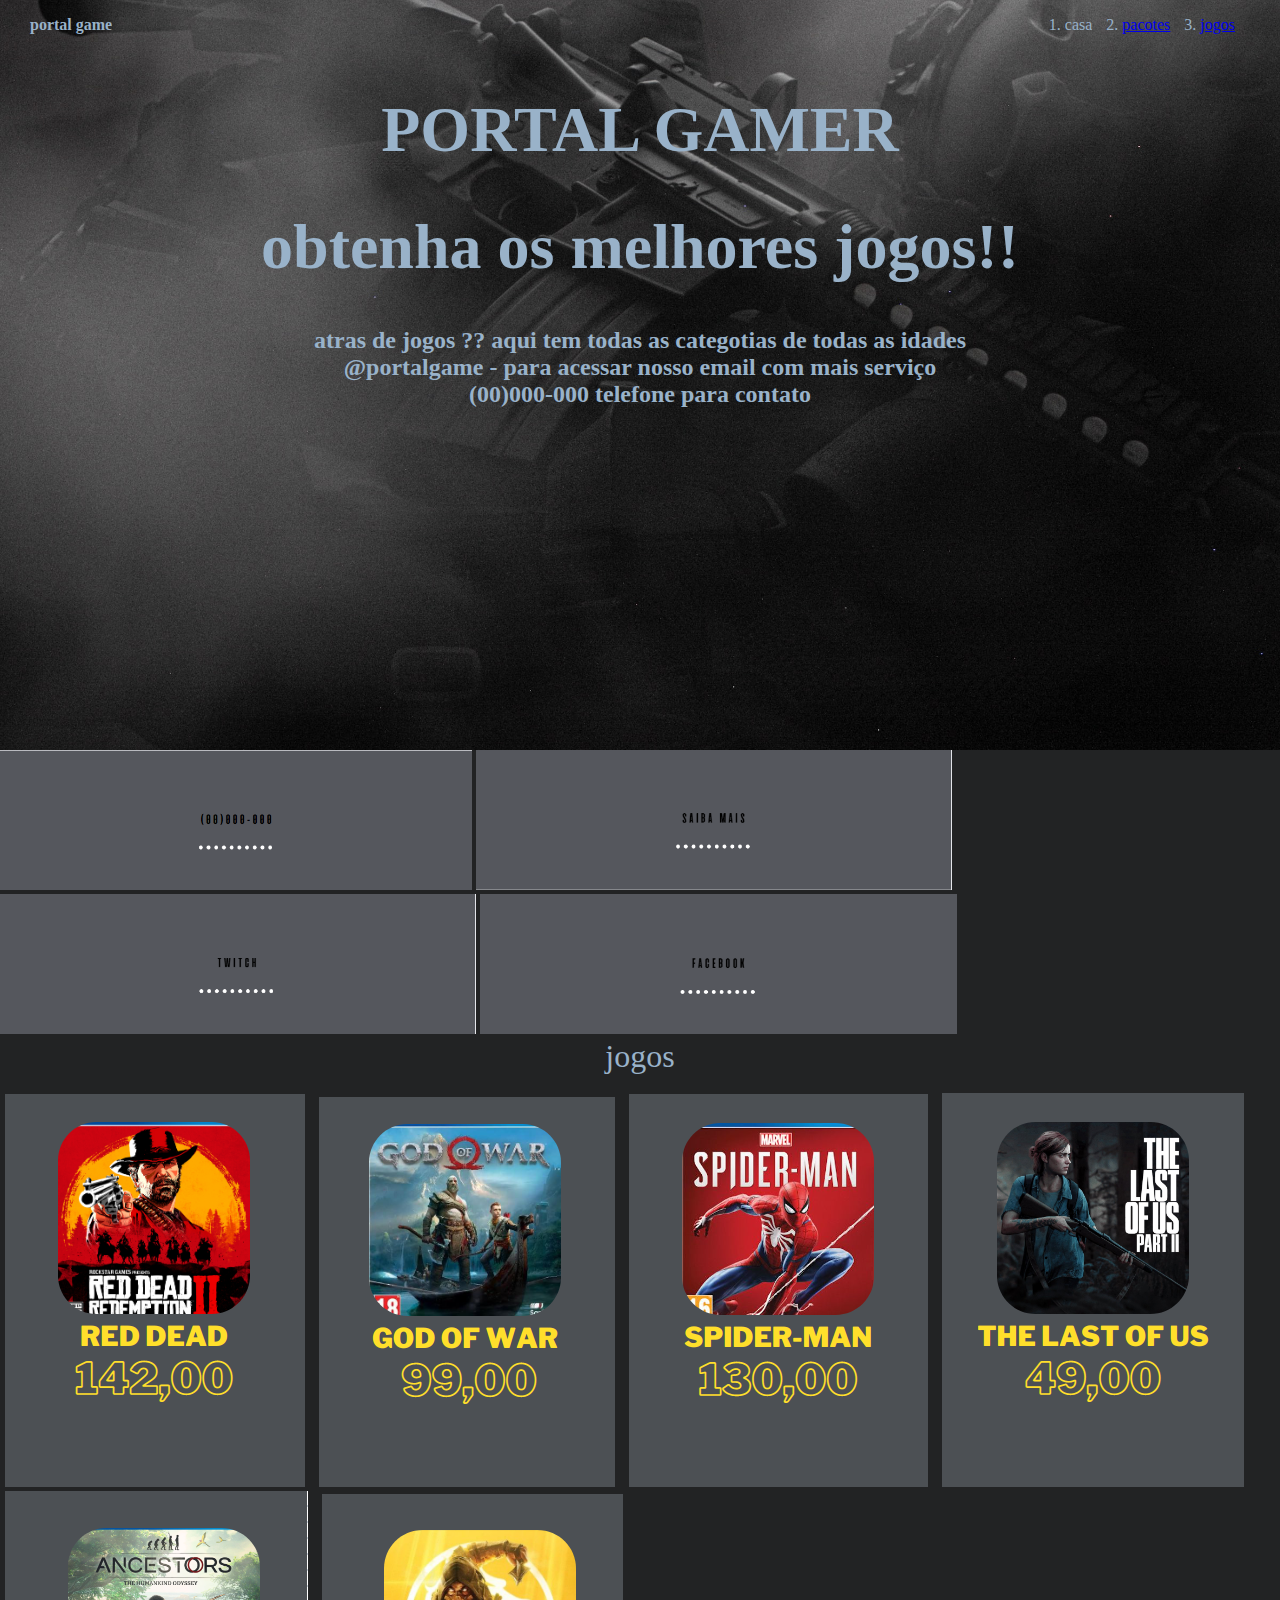
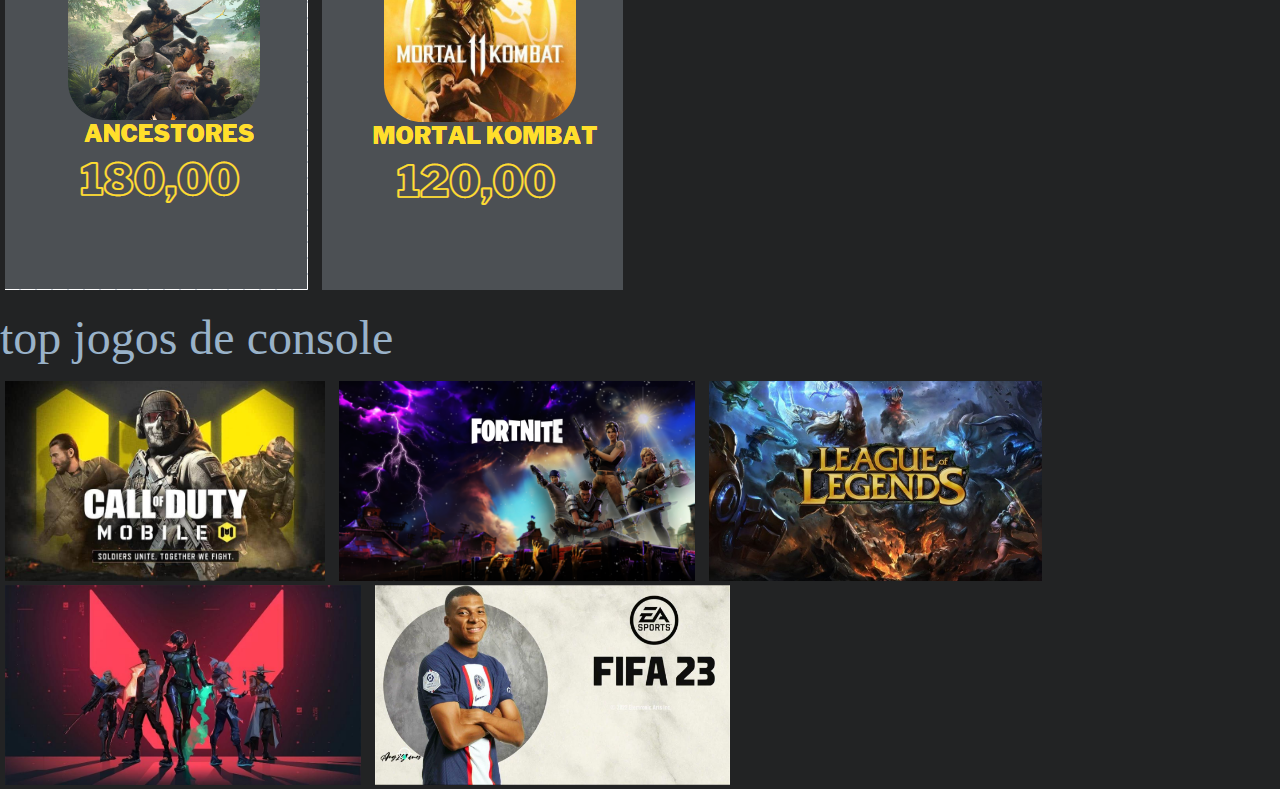
<file: index.html>
<!DOCTYPE html>
<html lang="en">
<head>
    <meta name="viewport" content="device-width, initial-scale=1.0">
    <meta charset="UTF-8">
    <meta http-equiv="X-UA-Compatible" content="IE=edge">
    <meta name="viewport" content="width=device-width, initial-scale=1.0">
    <title>portal game</title>

 <link rel="stylesheet" href="style.css">
</head>
<body>
  <header>
    <nav>
    <p>portal game</p>
    <ul>
        <li class="lista">casa</li>
        <li class="lista"><a href="pacote.html">pacotes</a></li>
        <li class="lista"><a href="jogos.html">jogos</a></li>
    </ul>
</nav>
<div class="header-content">
<center><h1>PORTAL GAMER</h1></center>
<center><p><h1>obtenha os melhores jogos!!</h1>
  <h2>atras de jogos ?? aqui tem todas as categotias de todas as idades<br>
  @portalgame - para acessar nosso email com mais serviço<br>
  (00)000-000 telefone para contato</h2>
</div>
  </header>
  <div class="d-flex flex-column justify-content-center w-100 h-100"></div>
  <img class="logos-jogos" src="numero.png" alt="png" height="140">
  <img class="logos-jogos" src="saiba.png" alt="png" height="140" >
  <img class="logos-jogos" src="rede.png" alt="png" height="140">
  <img class="logos-jogos" src="facebook.png" alt="png" height="140" >
  <center><span><font size="6">jogos</font></span></center><br>
  <div class="d-flex flex-column justify-content-center w-100 h-100"></div>
  <img class="logos-jogos" src="capred de.png" alt="png" hspace="5">
  <img class="logos-jogos" src="uio.png" alt="png" hspace="5">
  <img class="logos-jogos" src="sp-m.png" alt="png" hspace="5">
  <img class="logos-jogos" src="item.png" alt="png" hspace="5">
  <img class="logos-jogos" src="ancestores.png" alt="png" hspace="5">
  <img class="logos-jogos" src="mortal.png" alt="png" hspace="5 ">
<p><font size="7">top jogos de console</font></p>
<div class="d-flex flex-column justify-content-center w-100 h-100"></div>
<img class="logos-jogos" src="callofdutyM.png" alt="png" hspace="5" height="200">
<img class="logos-jogos" src="quw.png" alt="png" hspace="5" height="200">
<img class="logos-jogos" src="lol.png" alt="png" hspace="5" height="200">
<img class="logos-jogos" src="valorant.png" alt="png" hspace="5" height="200">
<img class="logos-jogos" src="fifa.png" alt="png" hspace="5" height="200">
</body>
</html>
</file>
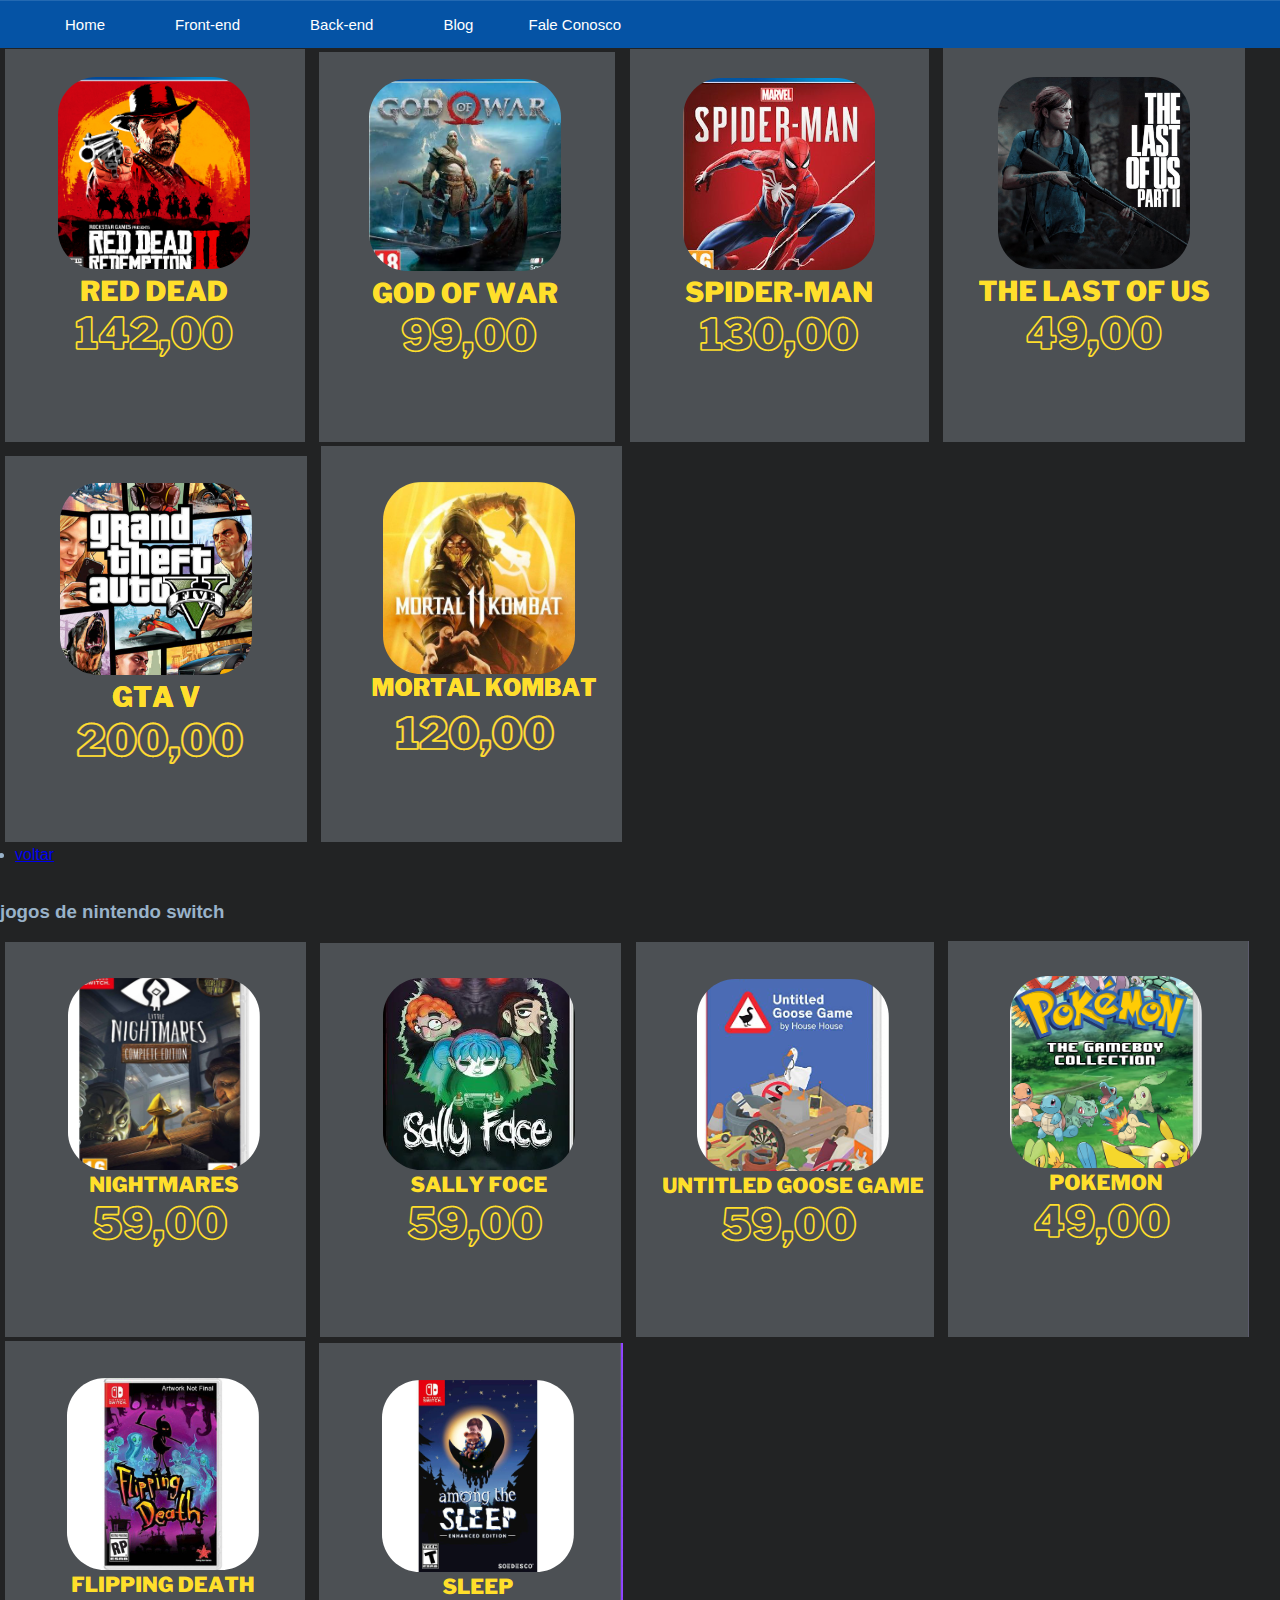
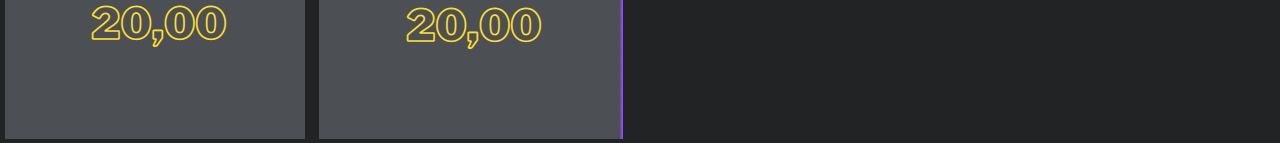
<file: jogos.html>
<!DOCTYPE html>
<html lang="pt-br">
<head>
    <style>
        @import url('https://fonts.googleapis.com/css?family=Poppins');
        header {
          position: fixed;
          top: 0;
          left: 0;
          width: 100%;
          background-color: #333;
          color: #fff;
          padding: 20px;
          font-family: 'Poppins', sans-serif;
          text-align: center;
          transition: all 0.3s ease-in-out;
        }
  
        header:hover {
          background-color: #555;
          transform: translateY(-10px);
          box-shadow: 0px 5px 10px rgba(0, 0, 0, 0.2);
        }
      </style>
    <meta charset="UTF-8">
    <meta http-equiv="X-UA-Compatible" content="IE=edge">
    <meta name="viewport" content="width=device-width, initial-scale=1.0">
    <title>jogos</title>
   
    <link rel="stylesheet" href="jogos.css">
</head>
<body>
  <div class="menu">

    <nav class="main-nav">
    
      <ul>
        
        <li><a href="#" title="Home">Home</a></li>
        
        <li><a href="">Front-end</a>
         
            <ul>
                
                <li><a href="#" title="Html">Html</a></li>
                <li><a href="#" title="Css">Css</a></li>
                <li><a href="#" title="Jquery">Jquery</a></li>
                <li><a href="#" title="Javascript">Javascript</a></li>

            </ul>

        </li>
        
        <li><a href="">Back-end</a>
        
            <ul>

                <li><a href="#" title="PHP">PHP</a></li>
                <li><a href="#" title="Python">Python</a>
                <li><a href="#" title="Ruby">Ruby</a>
                <li><a href="#" title="C++">C++</a></li>
                <li><a href="#" title="Banco de Dados">Banco de Dados</a>
                
                  <ul>
                    <li><a href="#" title="MySQL">MySQL</a></li>
                    <li><a href="#" title="MariaDB">MariaDB </a></li>
                  </ul>
                
                </li>
                
              
            </ul>

        </li>

        <li><a href="#" title="Blog">Blog</a></li>
        <li><a href="#" title="Fale Conosco">Fale Conosco</a></li>
      
      </ul>
    
    </nav>

    <div class="mob-btn">
      <span></span>
      <span></span>
      <span></span>
    </div>

    <div class="overlay"></div>
  
</div><!-- menu -->
    <div class="d-flex flex-column justify-content-center w-100 h-100"></div>
    <img class="logos-jogos" src="capred de.png" alt="png" hspace="5">
    <img class="logos-jogos" src="uio.png" alt="png" hspace="5">
    <img class="logos-jogos" src="sp-m.png" alt="png" hspace="5">
    <img class="logos-jogos" src="item.png" alt="png" hspace="5">
    <img class="logos-jogos" src="GTAV.png" alt="png" hspace="5">
    <img class="logos-jogos" src="mortal.png" alt="png" hspace="5">
    <li class="lista"><a href="index.html">voltar</a></li><br>
<h3><certer>jogos de nintendo switch </certer></h3>
<div class="d-flex flex-column justify-content-center w-100 h-100"></div>
<img class="logos-jogos" src="nightmares.png" alt="png" hspace="5">
<img class="logos-jogos" src="sally.png" alt="png" hspace="5">
<img class="logos-jogos" src="untitled goose game.png" alt="png" hspace="5">
<img class="logos-jogos" src="pokemon.png" alt="png" hspace="5">
<img class="logos-jogos" src="fplipping.png" alt="png" hspace="5">
<img class="logos-jogos" src="sleep.png" alt="png" hspace="5">
</body>
</html>
</file>
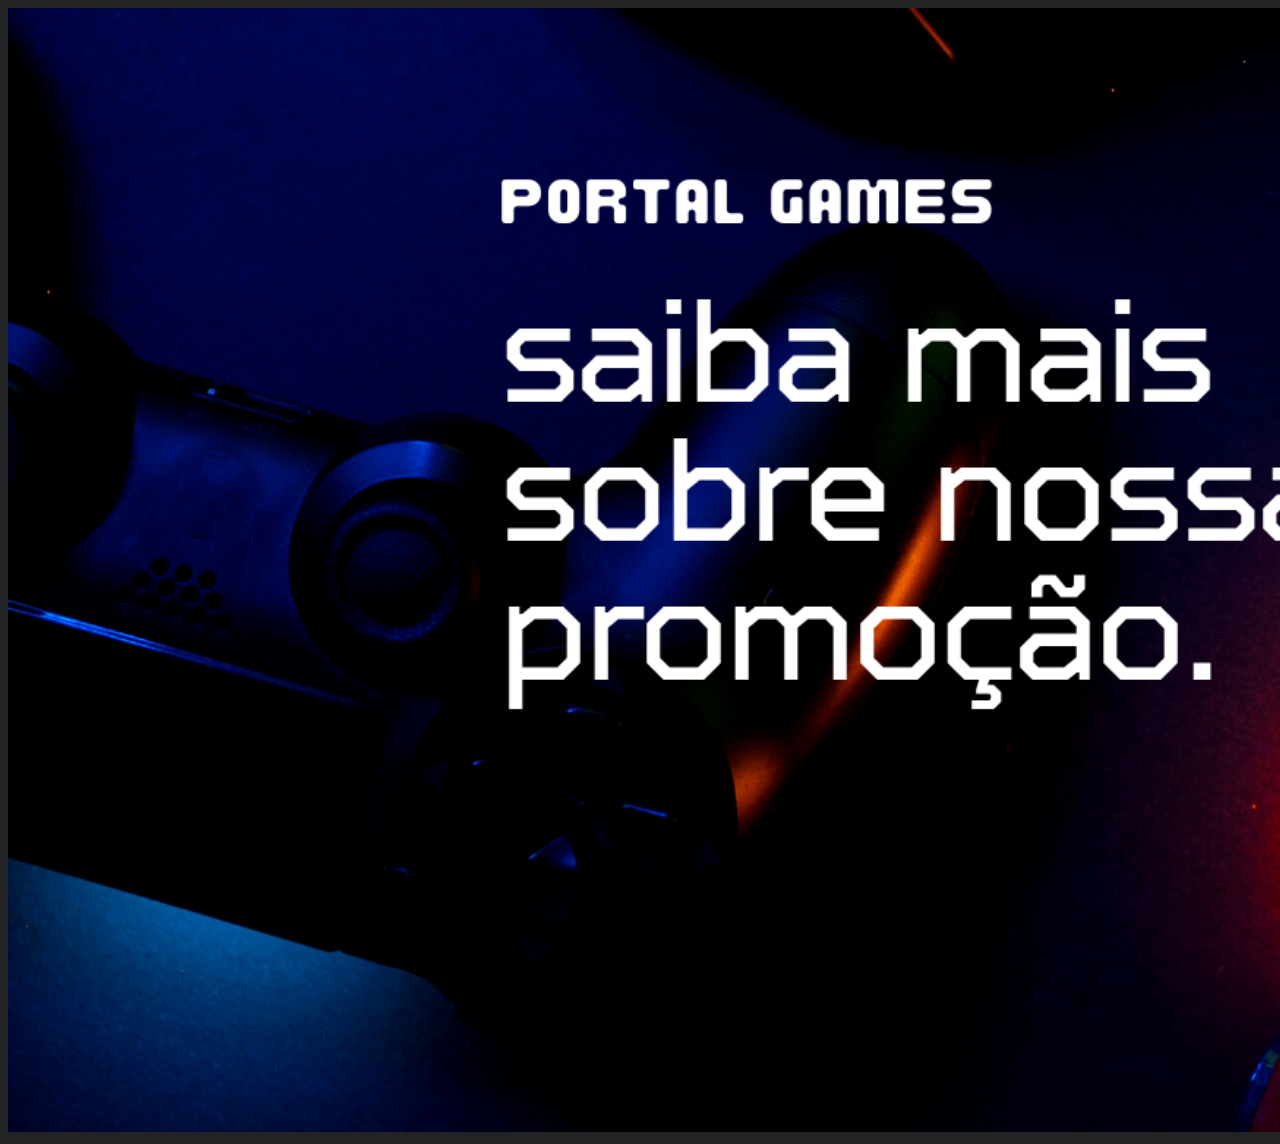
<file: pacote.html>
<!DOCTYPE html>
<html lang="en">
<head>
    <link rel="stylesheet" href="pacote.css">
    <meta charset="UTF-8">
    <meta http-equiv="X-UA-Compatible" content="IE=edge">
    <meta name="viewport" content="width=device-width, initial-scale=1.0">
    <title>pacote</title>
</head>
<body>
<img class="Home" src="Home.png" alt="png" width="2000">
</body>
</html>
</file>
<file: style.css>
{
    box-sizing: boder-box;
}

body{
    background-color: rgb(34, 35, 36);
    margin: 0;
    font-family: 'Rubik Glitch', cursive;
    width: 100vw;
   color: rgb(153, 178, 201);
}
h1{
    font-size: 4rem;
}
ul{
    list-style: nome;
    display: flex;
}
li{
    margin: 0 15px;
}
nav{
    display: flex;
    justify-content: space-between;
    margin: auto 30px;
}

nav p{
     font-weight: bold;
}
header{
    height: calc(100vh - 150px);
    background: no-repeat center/cover url('assets/header-imagem.png') ;
}
</file>
<file: jogos.css>
body{
    background-color: rgb(34, 35, 36);
}
{
    box-sizing: boder-box;
}

body{
    background-color: rgb(34, 35, 36);
    margin: 0;
    font-family: 'Oswald', sans-serif;
    width: 100vw;
   color: rgb(153, 178, 201);
}
h1{
    font-size: 4rem;
}
ul{
    list-style: nome;
    display: flex;
}
li{
    margin: 0 15px;
}
nav{
    display: flex;
    justify-content: space-between;
    margin: auto 30px;
}

nav p{
     font-weight: bold;
}
header{
    height: calc(100vh - 150px);
    background: no-repeat center/cover url('hdjh.png') ;
}
.menu {
 
    background: #0553a5;
    margin-bottom: 0;
    width: 100%;
    float: left;
    margin-top: 0;
    border-top: 1px #2369b2 solid;

}

@media only screen and (min-width: 1200px) {
 
  .desk-hide {
    display: none;
  }

  .main-nav {
    font-size: 17px;
  }

  .main-nav > ul {
    margin: 0;
    padding: 0;
  }

  .main-nav > ul > li {
    display: inline-block;
    position: relative;
  }

  .main-nav > ul > li:last-child {
    margin: 0;
  }

  .main-nav > ul > li.submenu:after {

    content: "";
    position: absolute;
    height: 0;
    width: 0;
    border-left: 5px solid transparent;
    border-right: 5px solid transparent;
    border-top: 6px solid #fff;
    right: 7px;
    top: 24px;
    pointer-events: none;

  }

  .main-nav > ul > li > a {
    
    color: #fff;
    display: block;
    padding: 15px 20px;
    text-decoration: none;
    font-size: 15px;
  
  }

  .main-nav > ul > li:hover > a {
    
    color: #fff;
    background: #023f80;
  
  }

  .main-nav > ul > li:hover > ul {
    
    visibility: visible;
    opacity: 1;
    z-index: 1;
  
  }

  .main-nav > ul > li ul {

    position: absolute;
    margin: 0;
    padding: 0;
    background: #023f80;
    width: 250px;
    visibility: hidden;
    opacity: 0;
    font-size: 14px;
    display: block !important;

  }

  .main-nav > ul > li ul li {
    display: block;
    border-bottom: 1px solid #0553a5;
    position: relative;
  }

  .main-nav > ul > li ul li:last-child {
    border: 0;
  }

  .main-nav > ul > li ul li a {

    padding: 15px 20px;
    display: block;
    text-decoration: none;
    font-size: 15px;
    color: #fff;

  }

  .main-nav > ul > li ul li:hover > ul {
    
    visibility: visible;
    opacity: 1;
    left: 250px;
    top: 0;
  
  }

  .main-nav > ul > li ul li:hover > a {
  
    background: #00b2f8;
  
  }

  .main-nav > ul > li ul li.submenu::after {
    
    content: "";
    position: absolute;
    height: 0;
    width: 0;
    border-bottom: 5px solid transparent;
    border-left: 6px solid #fff;
    border-top: 5px solid transparent;
    right: 11px;
    top: 20px;
    pointer-events: none;
  
  }

  .mob-btn {
    display: none;
  }

  
}

@media only screen and (max-width: 1199px) {
  
  .main-nav {
    
    position: fixed;
    width: 250px;
    top: 0;
    right: -250px;
    background: #0553a5;
    height: 100%;
    transition: all ease 0.2s;
    z-index: 1005;
    overflow-y: auto;
  
  }
  
  .main-nav ul {
    margin: 0;
    padding: 0;
    display: block;
    margin-top: 0px;
  }
  
  .main-nav ul.mnav {
    margin-bottom: 30px;
  }
  
  .main-nav ul li {
    display: block;
    border-bottom: 1px solid #246ab3;
    position: relative;
    text-transform: capitalize;
    font-size: 15px;
  }
  
  .main-nav ul li span {
    display: none;
  }
  
  .main-nav ul li a {
    color: #fff;
    text-decoration: none;
    font-size: 1em;
    display: block;
    padding: 10px;
    padding-right: 40px;
  }
  
  .main-nav ul li a:hover {
    
    background-color: #043b75;
    color: #ffffff;

  }
  
  .main-nav ul li.submenu i {
    position: absolute;
    width: 43px;
    height: 39px;
    top: 0;
    right: 0;
    cursor: pointer;
    -webkit-transition: all ease 0.5s;
    -moz-transition: all ease 0.5s;
    transition: all ease 0.5s;
  }
  
  .main-nav ul li.submenu i:after {

    content: "";
    height: 0;
    width: 0;
    border-left: 5px solid transparent;
    border-right: 5px solid transparent;
    border-top: 6px solid #fff;
    position: absolute;
    right: 17px;
    top: 20px;
    z-index: 10;

  }
  
  .main-nav ul ul {
    margin: 0;
    display: none;
  }
  
  .main-nav ul ul li:last-child {
    border-bottom: 0;
  }
  
  .main-nav ul ul li:first-child {
    border-top: 1px solid #246ab3;
  }
  
  .main-nav ul ul li a {
    padding-left: 20px;
  }
  
  .main-nav ul ul li ul a {
  
    padding-left: 30px;
  
  }

  .show-menu .main-nav {
  
    right: 0;
  
  }
  
  .show-menu .overlay {
  
    position: fixed;
    top: 0;
    left: 0;
    width: 100%;
    height: 100%;
    background: rgba(0, 0, 0, 0.3);
    z-index: 1001;
  
  }

  .mob-btn {
  
    position: absolute;
    float: right;
    padding: 5px 7px;
    margin: 0px;
    background-color: transparent;
    cursor: pointer;
    right: 15px;
    top: 23px;
  
  }
  
  .mob-btn span {
  
    display: block;
    width: 25px;
    height: 2px;
    border-radius: 1px;
    background: #fff;
  
  }

  .mob-btn span + span {

    margin-top: 5px;
  
  }

}
</file>
<file: pacote.css>
body{
    background-color: rgb(34, 35, 36);
}
.home{
 

}
</file>
